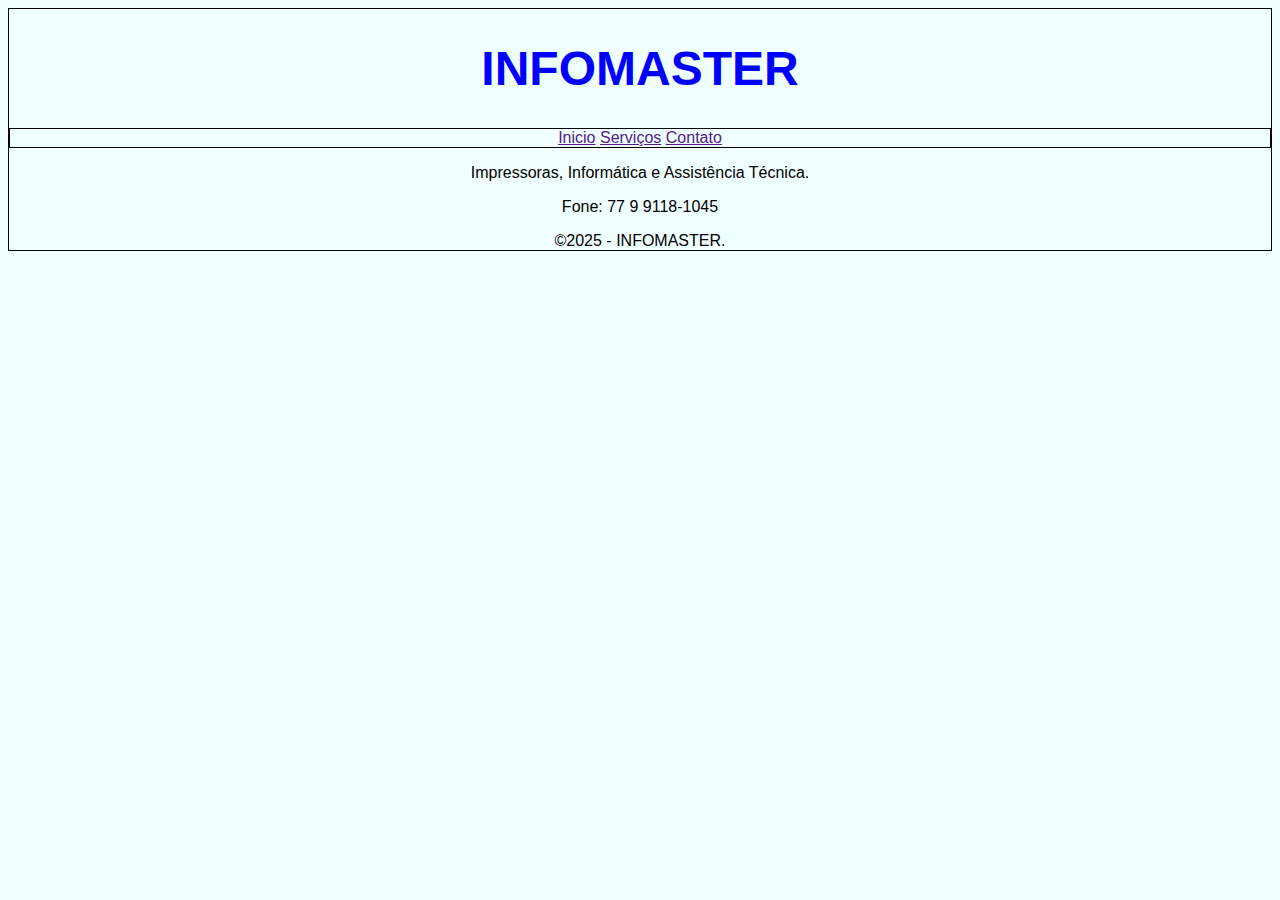
<file: index.html>
<!DOCTYPE html>
<html lang="pt-br">
<head>
    <meta charset="UTF-8">
    <meta name="viewport" content="width=device-width, initial-scale=1.0">
    <title>INFOMASTER</title>
    <link rel="stylesheet" href="css/estilo.css">
</head>
<body>
    <header>
        <H1>INFOMASTER</H1>
    </header>
    <nav>
        <a href="">Inicio</a>
        <a href="">Serviços</a>
        <a href="">Contato</a>
    </nav>
    <section>
        <p>Impressoras, Informática e Assistência Técnica.</p>
        <p>Fone: 77 9 9118-1045</p>
    </section>
    <footer>
        &copy;2025 - INFOMASTER.
    </footer>
</body>
</html>
</file>
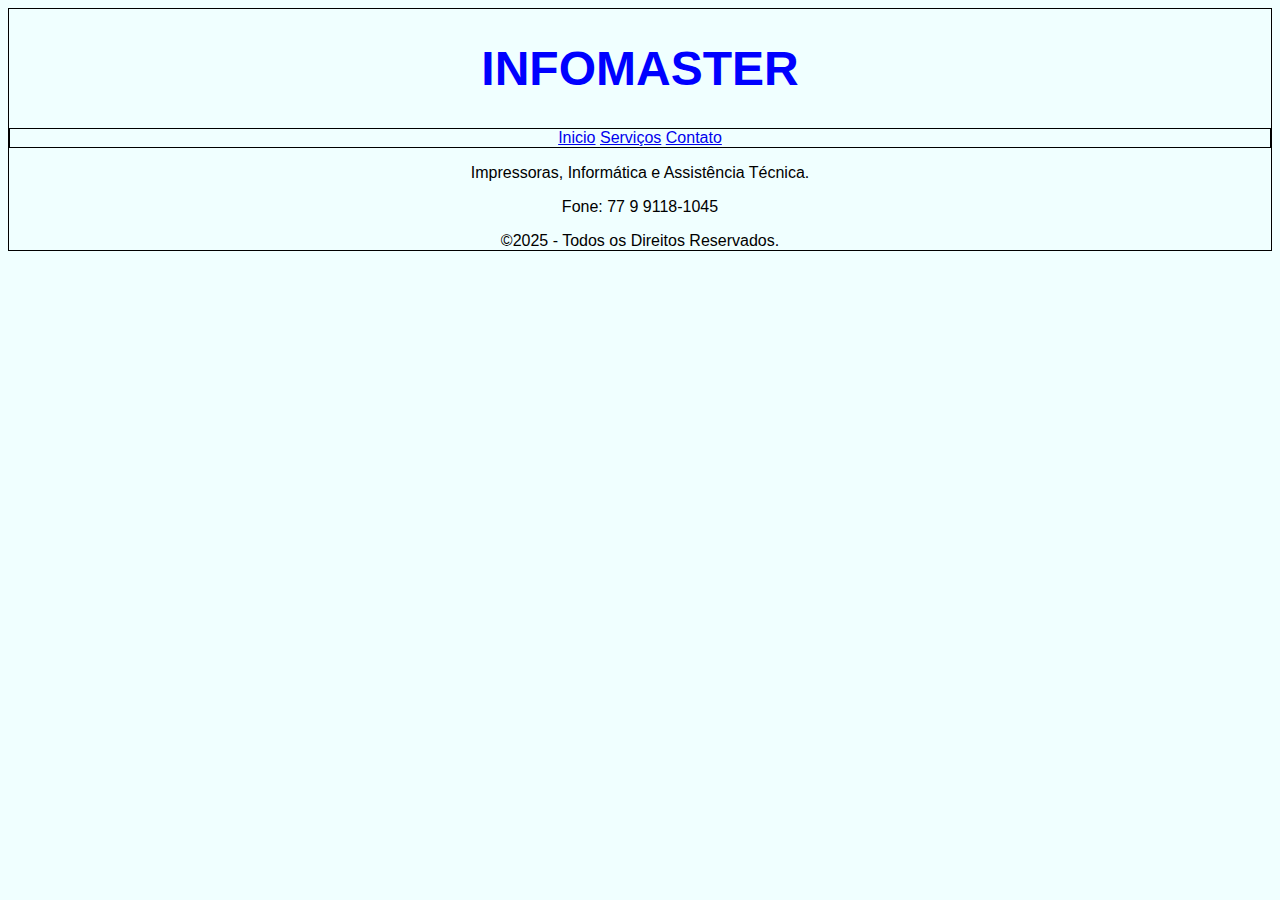
<file: servicos.html>
<!DOCTYPE html>
<html lang="pt-br">
<head>
    <meta charset="UTF-8">
    <meta name="viewport" content="width=device-width, initial-scale=1.0">
    <title>Infomaster Serviços</title>
    <link rel="stylesheet" href="css/estilo.css">
</head>
<body>
    <header>
        <H1>INFOMASTER</H1>
    </header>
    <nav>
        <a href="index.html">Inicio</a>
        <a href="servicos.html">Serviços</a>
        <a href="contato.html">Contato</a>
    </nav>
    <section>
        <p>Impressoras, Informática e Assistência Técnica.</p>
        <p>Fone: 77 9 9118-1045</p>
    </section>
    <footer>
        &copy;2025 - Todos os Direitos Reservados.
    </footer>
</body>
</html>
</file>
<file: css/estilo.css>
* {
    font-family: Arial, Helvetica, sans-serif;
    font-size: 16px;
}

body {
    background-color: azure;
    border: solid 1px;
    text-align: center;
}

h1 {
    color: blue;
    font-size: 3em;
}

nav {
    border: solid 1px;
}

p {
    color: black;
}
</file>
